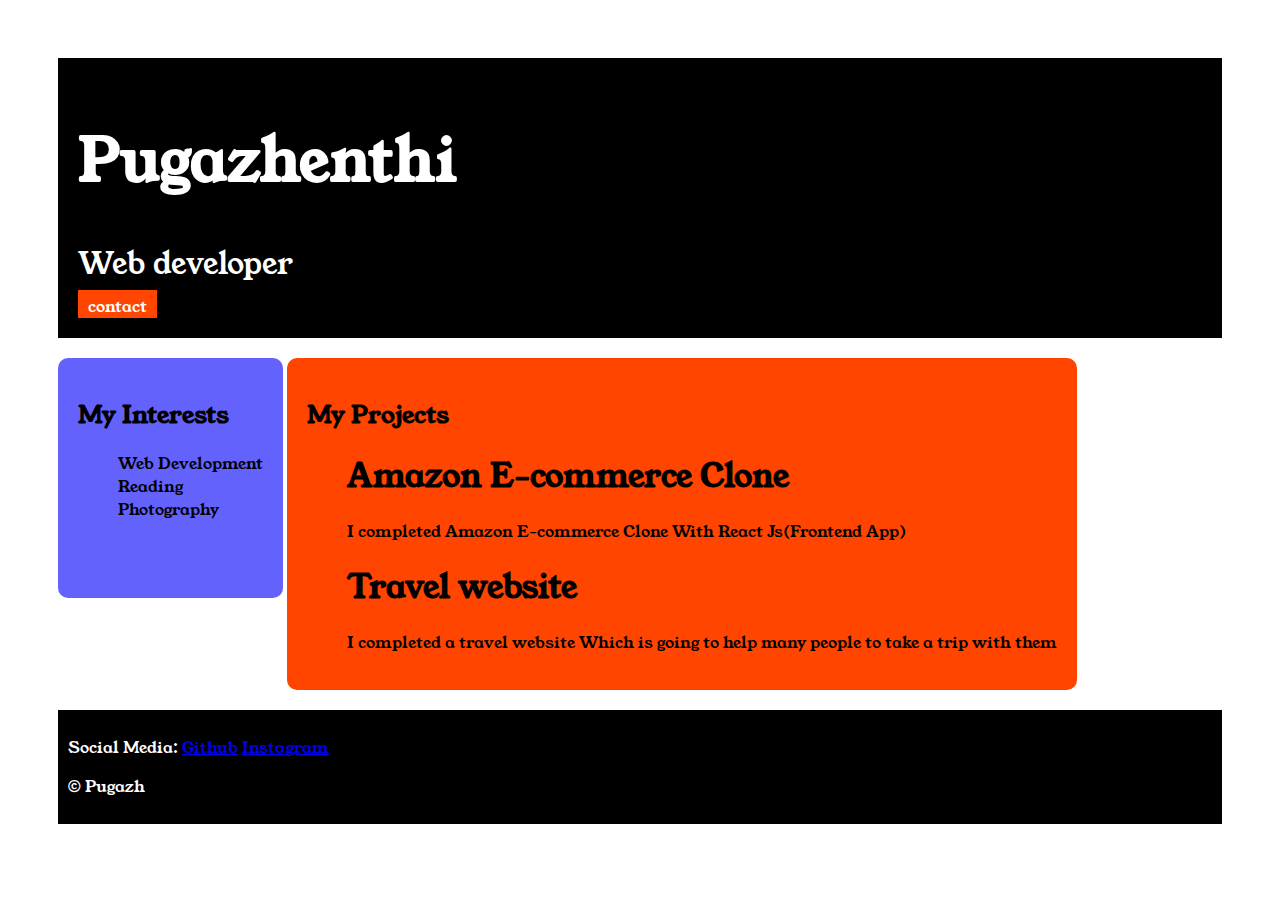
<file: index.html>
<!DOCTYPE html>
<html>
    <head>
        <title>Pugazhenthi</title>

        <link rel="preconnect" href="https://fonts.googleapis.com">
        <link rel="preconnect" href="https://fonts.gstatic.com" crossorigin>
        <link href="https://fonts.googleapis.com/css2?family=Young+Serif&display=swap" rel="stylesheet">

        <link rel="stylesheet" href="style.css">
    </head>

    <body>
        <div class="container">

        <div class="section-one">
            <h1 class="section-one__name">Pugazhenthi</h1>
            <p class="section-one__role">Web developer</p>
            <a class="section-one__contact"href="contact.html">contact</a>
        </div>

        
        <div class="section-three">
            <h2 class="section-three__title">My Interests</h2>
        <ul class="section-three__desc"> 
            <li>Web Development</li>
            <li>Reading</li>
            <li>Photography</li>
        </ul>
    
        </div>
        
        <div class="section-four">
            <h2 class="section-four__title">My Projects</h2>
            <ul class="section-four__desc">
                <li>
                    <h1>Amazon E-commerce Clone</h1>
                    <p>I completed Amazon E-commerce Clone With React Js(Frontend App)</p>
                </li>
                <li>
                    <h1>Travel website</h1>
                    <p>I completed a travel website Which is going to help many people to take a trip with them</p>
                </li>
            </ul>
        </div>

            <div class="section-five">
                <p>
                    Social Media:
                    <a href="https://github.com/dashboard">Github</a>
                    <a href="https://www.instagram.com/jhonwick_365/">Instagram</a>
                </p>
                <p>&copy; Pugazh</p>
            </div>

        </div>
    </body>
</html>
</div>
</file>
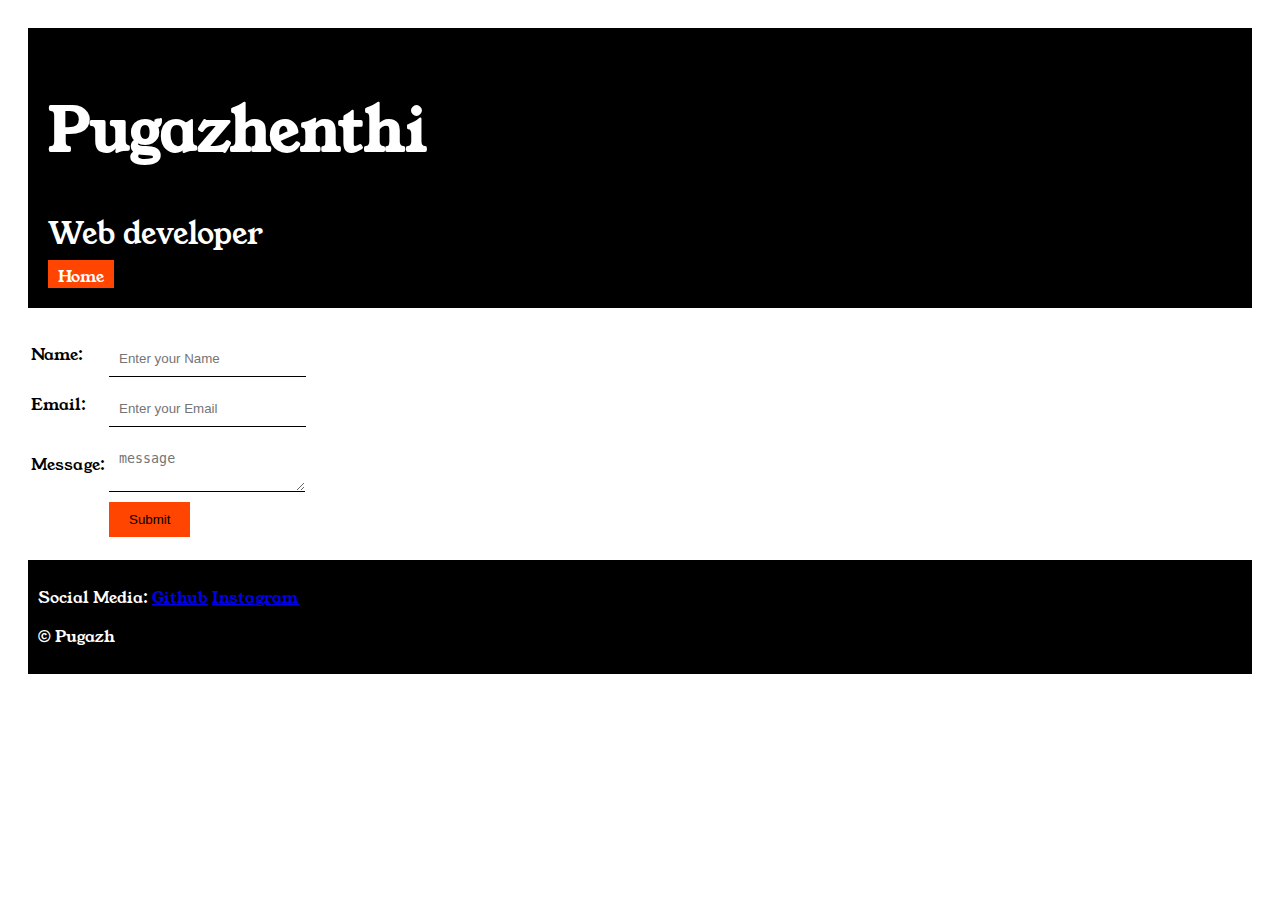
<file: contact.html>
<!DOCTYPE html>
<html>
    <head>
        <title>Pugazhenthi</title>

        
        <link rel="preconnect" href="https://fonts.googleapis.com">
        <link rel="preconnect" href="https://fonts.gstatic.com" crossorigin>
        <link href="https://fonts.googleapis.com/css2?family=Young+Serif&display=swap" rel="stylesheet">

        <style>
            body{
                 font-family: "Young Serif", serif;
             }
         </style>
        <link rel="stylesheet" href="style.css">
 
    </head>

    <body>
        <div class="container1">

            <div class="section-one">
                <h1 class="section-one__name">Pugazhenthi</h1>
                <p class="section-one__role">Web developer</p>
                <a class="section-one__contact"href="index.html">Home</a>
            </div>

        <div class="contactform">
            <form>
                <table>
                    <tr>
                        <td>Name:</td>
                        <td><input type="text" placeholder="Enter your Name" class="Name"></td>
                    </tr>
                    <tr>
                        <td>Email:</td>
                        <td><input type="email" placeholder="Enter your Email" class="Email"></td>
                    </tr>
                    <tr>
                        <td>Message:</td>
                        <td><textarea placeholder="message" class="message"></textarea></td>
                    </tr>
                    <tr>
                        <td></td>
                        <td><input type="submit" class="submit"></td>
                    </tr>
                </table>
            </form>
    
        </div>

        <div class="section-five">
                <p>
                    Social Media:
                    <a href="https://github.com/dashboard">Github</a>
                    <a href="https://www.instagram.com/jhonwick_365/">Instagram</a>
                </p>
                <p>&copy; Pugazh</p>
            </div>
    </body>
</html>
</div>
</file>
<file: style.css>
<style>

            *{
                padding:0;
                margin:0;
            }

            body{
                font-family: "Young Serif", serif;
            }

            .section-one{
                background-color: black;
                color:white;
                padding:20px;
            }

            .section-one__name{
                font-size:60px;

            }
            .section-one__role{
                font-size:30px;
                margin-top:10px;
                margin-bottom: 10px;

            }
            .section-one__contact{
                background-color: orangered;
                color: white;
                text-decoration: none;
                padding-left: 10px;
                padding-right: 10px;
                padding-top: 5px;
                padding bottom: 5px;
            
            }
            .container{
                padding:50px;
            }
            .section-two{
                margin-top:25px;
            }
            .section-two__description{
                margin-top: 10px;

            }
            .section-three{
                background-color: #6462FD;
                padding:20px;
                border-radius: 10px;
                margin-top: 20px;
                display:inline-block;
                height:200px;
                vertical-align: top;
            }

            li{
                list-style: none;
            }
            .section-four{
                background-color: orangered;
                padding:20px;
                border-radius: 10px;
                margin-top: 20px;
                display:inline-block;
                
            }
            .section-five{
                background-color: black;
                color: white;
                padding: 10px;
                margin-top: 20px;

            }

            .container1{
                padding:20px;
            }
            .contactform{
                margin-top: 20px;
            }
            .Name,.Email,.message{
                margin-top: 10px;
            }
            .Name,.Email,.message{
                padding: 10px;
                border: none;
                border-bottom: solid black 1px;
            }
            .submit{
                padding-top: 10px;
                padding-bottom: 10px;
                padding-left: 20px;
                padding-right: 20px;
                background-color: orangered;
                color: black;
                border: none;
            }


        </style>
</file>
